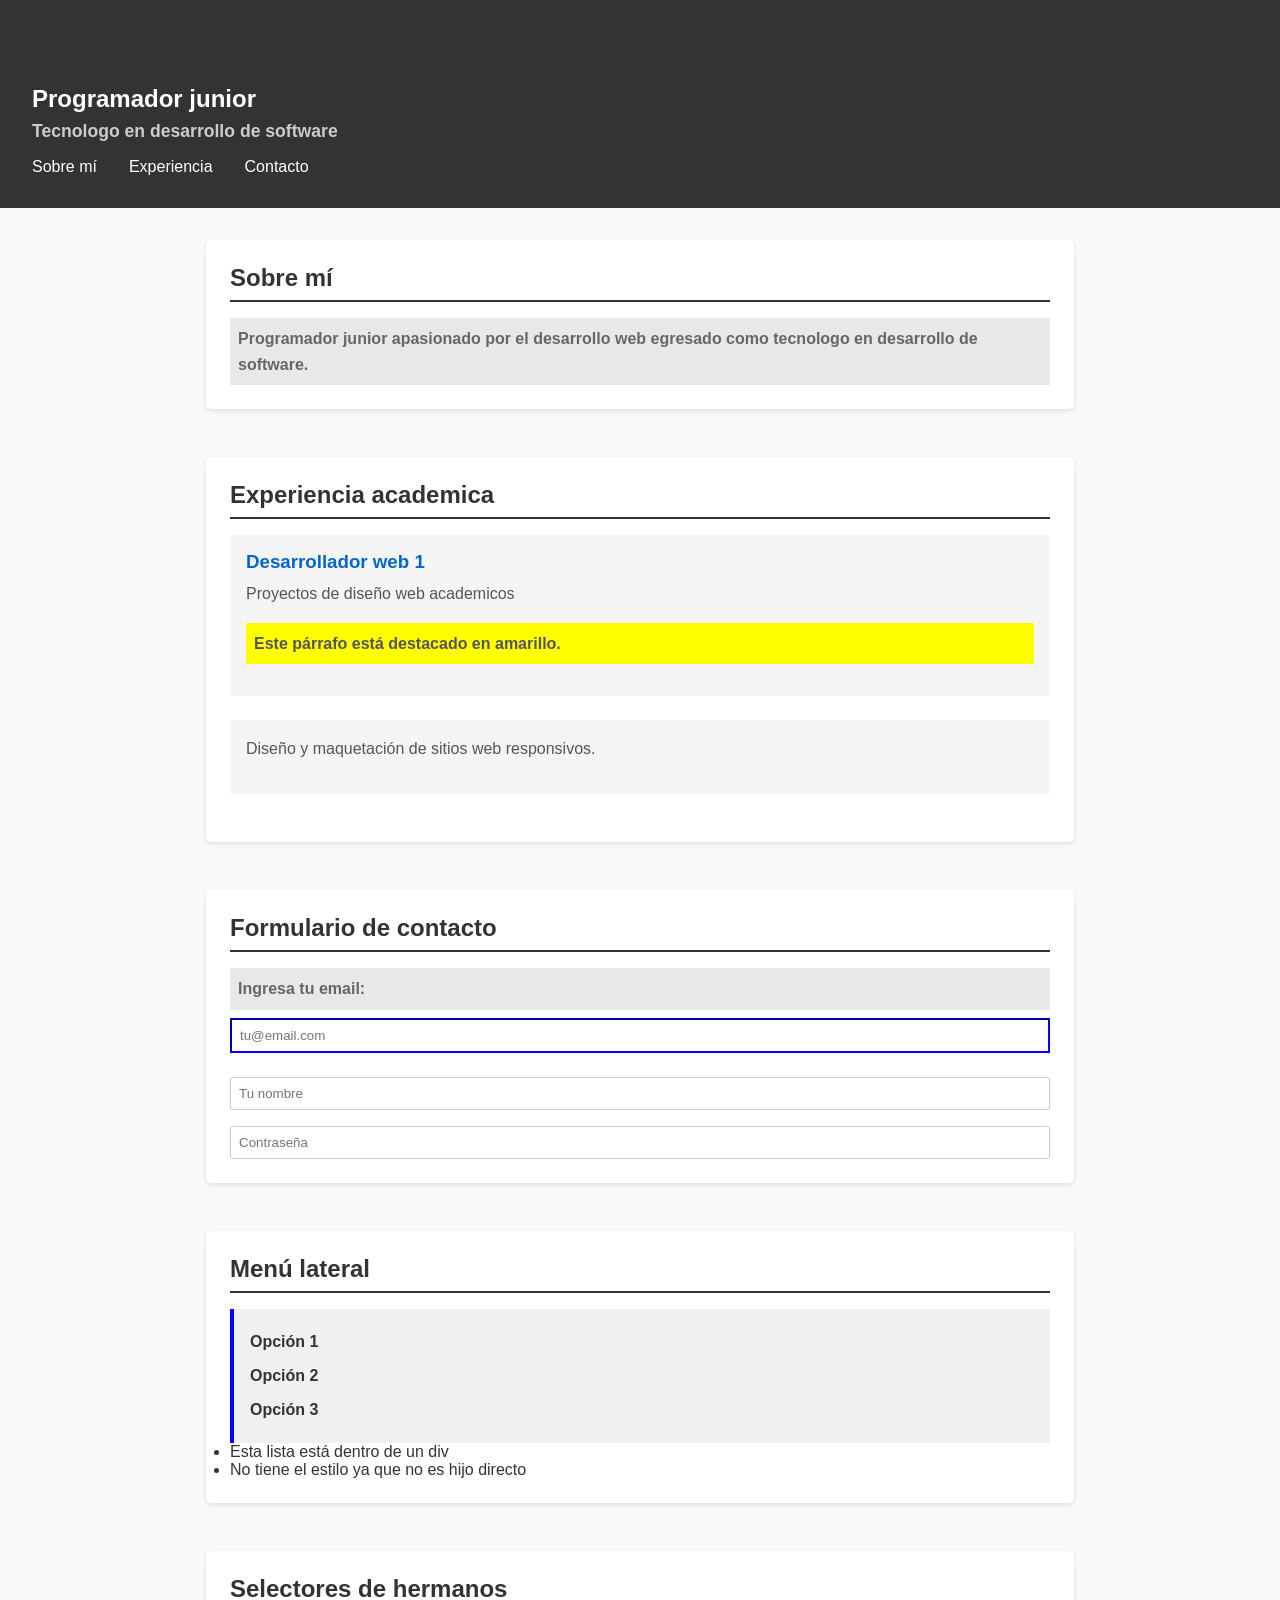
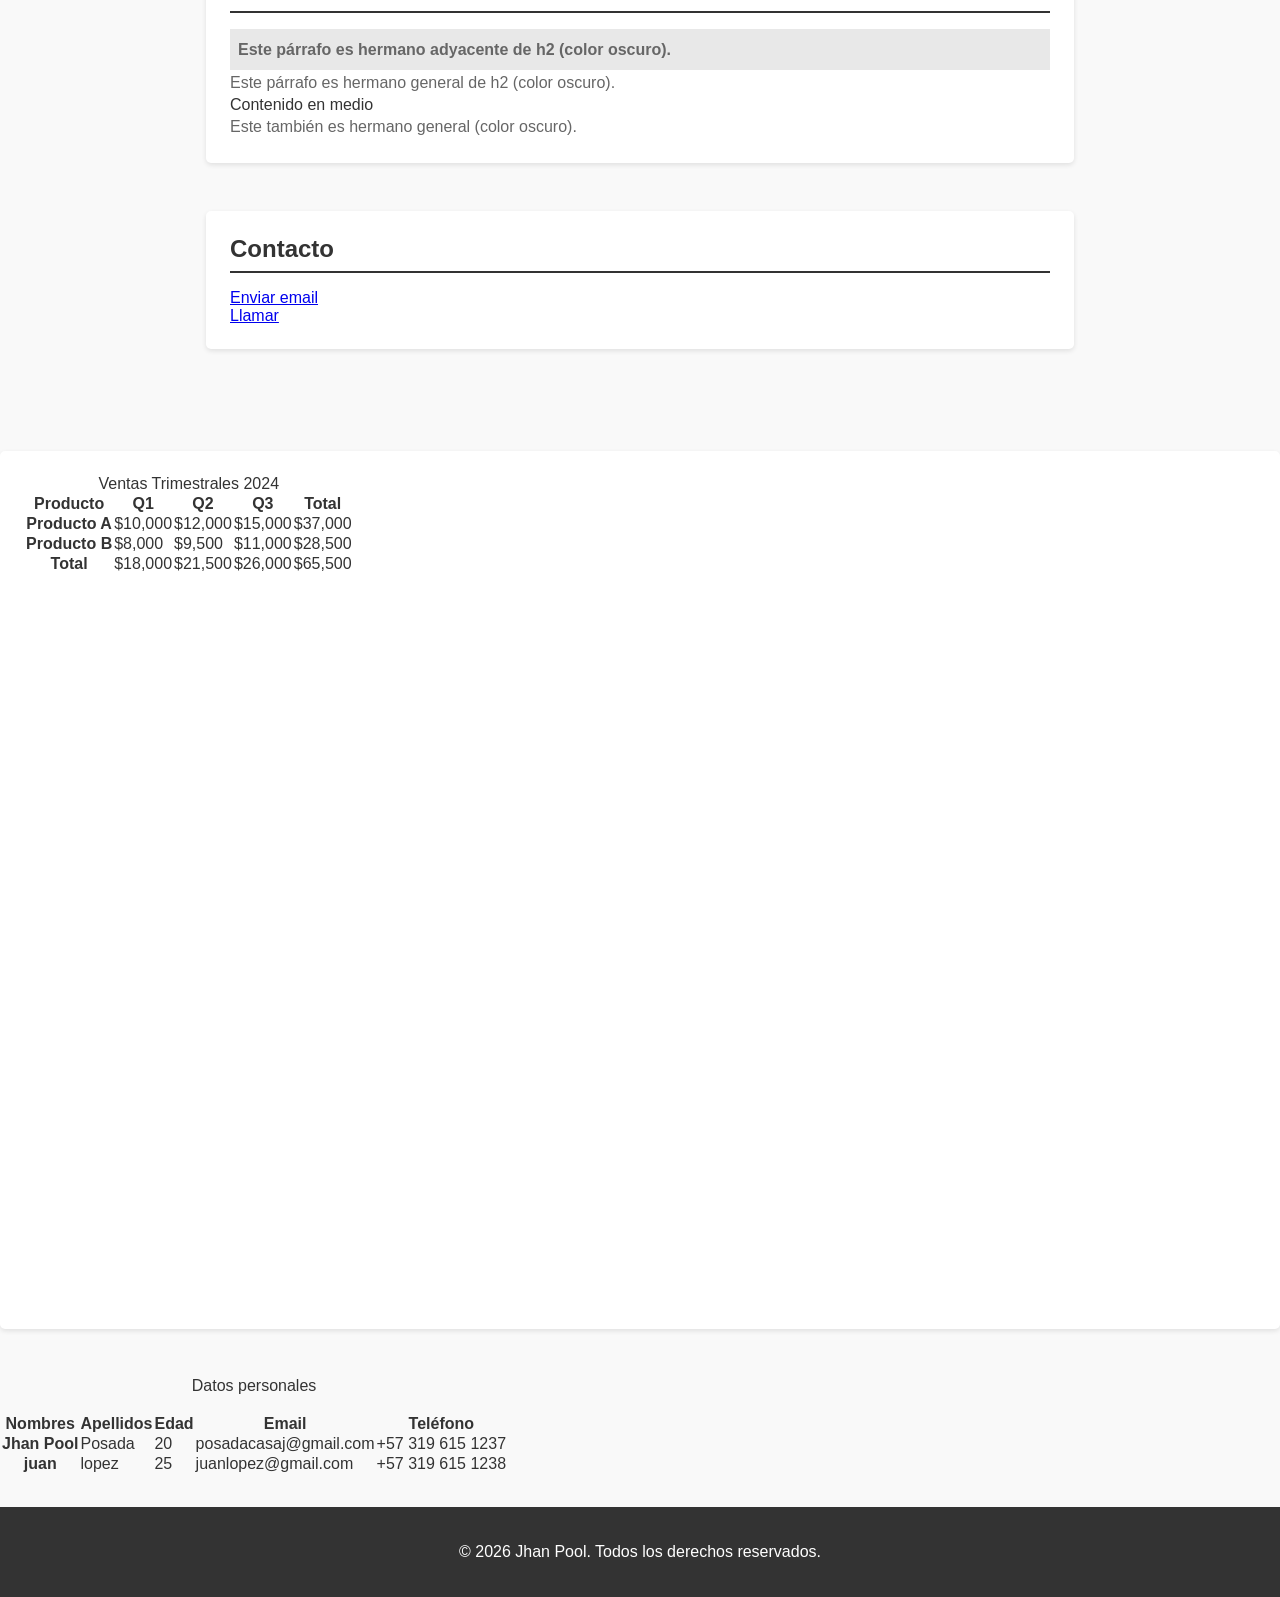
<file: index.html>
<!DOCTYPE html>
<html lang="es">
<head>
    <meta charset="UTF-8">
    <meta name="viewport" content="width=device-width, initial-scale=1.0">
    <title>Ejemplos de Selectores CSS</title>
    <link rel="stylesheet" href="css/styles.css">
</head>

<body>
    
<header>
    <h1 id="encabezado-principal">Jhan Pool posada</h1>
    <h2>Programador junior</h2>
    <h3>Tecnologo en desarrollo de software</h3>
    <nav>
        <ul>
            <li><a href="#sobre-mi">Sobre mí</a></li>
            <li><a href="#experiencia">Experiencia</a></li>
            <li><a href="#contacto">Contacto</a></li>
        </ul>
    </nav>
</header>

<main>
    <section id="sobre-mi">
        <h2>Sobre mí</h2>
        <p>Programador junior apasionado por el desarrollo web egresado como tecnologo en desarrollo de software.</p>
    </section>

    <section id="experiencia">
        <h2>Experiencia academica</h2>
        <div class="contenedor">
            <article>
                <h3>Desarrollador web 1</h3>
                <p>Proyectos de diseño web academicos</p>
                <p class="destacado">Este párrafo está destacado en amarillo.</p>
            </article>
            <article>
                <p>Diseño y maquetación de sitios web responsivos.</p>
            </article>
        </div>
    </section>

    <section id="formulario">
        <h2>Formulario de contacto</h2>
        <p>Ingresa tu email:</p>
        <form>
            <input type="email" placeholder="tu@email.com">
            <input type="text" placeholder="Tu nombre">
            <input type="password" placeholder="Contraseña">
        </form>
    </section>

    <section id="sidebar-ejemplo">
        <h2>Menú lateral</h2>
        <div class="sidebar">
            <ul>
                <li>Opción 1</li>
                <li>Opción 2</li>
                <li>Opción 3</li>
            </ul>
            <div>
                <ul>
                    <li>Esta lista está dentro de un div</li>
                    <li>No tiene el estilo ya que no es hijo directo</li>
                </ul>
            </div>
        </div>
    </section>

    <section id="selectores-hermanos">
        <h2>Selectores de hermanos</h2>
        <p>Este párrafo es hermano adyacente de h2 (color oscuro).</p>
        <p>Este párrafo es hermano general de h2 (color oscuro).</p>
        <div>Contenido en medio</div>
        <p>Este también es hermano general (color oscuro).</p>
    </section>

    <section id="contacto">
        <h2>Contacto</h2>
        <a href="mailto:posadacasaj@gmail.com">Enviar email</a>
        <br>
        <a href="tel:+573196151237">Llamar</a>
    </section>
</main>



<br><br><br>
<section id ="tablas">
    <table>
    <caption>Ventas Trimestrales 2024</caption>
    <thead>
        <tr>
            <th scope="col">Producto</th>
            <th scope="col">Q1</th>
            <th scope="col">Q2</th>
            <th scope="col">Q3</th>
            <th scope="col">Total</th>
        </tr>
    </thead>
    <tbody>
        <tr>
            <th scope="row">Producto A</th>
            <td>$10,000</td>
            <td>$12,000</td>
            <td>$15,000</td>
            <td>$37,000</td>
        </tr>
        <tr>
            <th scope="row">Producto B</th>
            <td>$8,000</td>
            <td>$9,500</td>
            <td>$11,000</td>
            <td>$28,500</td>
        </tr>
    </tbody>
    <tfoot>
        <tr>
            <th scope="row">Total</th>
            <td>$18,000</td>
            <td>$21,500</td>
            <td>$26,000</td>
            <td>$65,500</td>
        </tr>
    </tfoot>
</table>

<br><br><br><br>
<iframe src="https://confa.co" frameborder="0" width="100%" height="600"></iframe>
<br><br><br><br>
</section>



<table>
    <caption>Datos personales</caption>

    <thead>
        <tr>
            <th scope="col" ><br>Nombres</th>
            <th scope="col"><br>Apellidos</th>
            <th scope="col"><br>Edad</th>
            <th scope="col"><br>Email</th>
            <th scope="col"><br>Teléfono</th>
        </tr>


    </thead>
    <tbody>
        <tr>
            <th scope="row">Jhan Pool</th>
            <td>Posada</td>
            <td>20</td>
            <td>posadacasaj@gmail.com</td>
            <td>+57 319 615 1237</td>
        </tr>
        <tr>
            <th scope="row">juan</th>
            <td>lopez</td>
            <td>25</td>
            <td>juanlopez@gmail.com</td>
            <td>+57 319 615 1238</td>
        </tr>
    </tbody>
    <tfoot>
    </tfoot>
</table>
<footer>
    <p>&copy; 2026 Jhan Pool. Todos los derechos reservados.</p>
</footer>
</main>

</body>
</html>
</file>
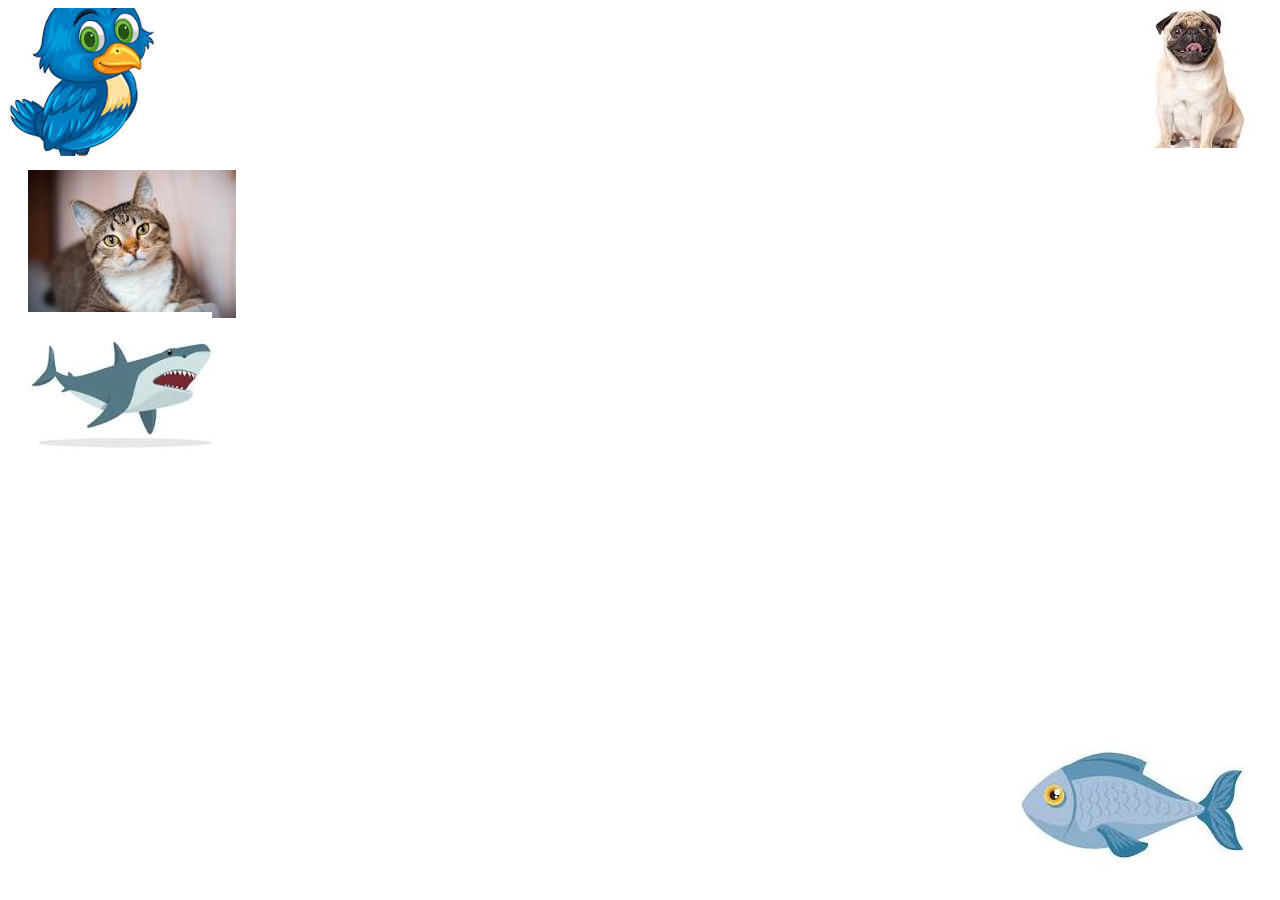
<file: ejemplo2/index.html>
<!DOCTYPE html>
<html lang="en">
<head>
    <meta charset="UTF-8">
    <meta name="viewport" content="width=device-width, initial-scale=1.0">
    <link rel="stylesheet" href="Styles.css">
    <title>Ejemplos Posicionamiento</title>
</head>
<body>
    <div class="estatico">
        <img src="src/img/descargar.jpg" alt="este pajaro es estatico">
    </div>
    <div class="relativo">
        <img src="src/img/gato.jpg" alt="este gato es relativo">
    </div>
    <div class="absoluto">
        <img src="src/img/perro.jpg" alt="este perro es absoluto">
    </div>
    <div class="fijo">
        <img src="src/img/pescado.jpg" alt="este pescado es fijo">
    </div>
    <div class="pegajoso">
        <img src="src/img/tiburon.jpg" alt="este tiburon es pegajoso">
    </div>
</body>
</html>
</file>
<file: css/styles.css>
* {
    box-sizing: border-box;
    margin: 0;
    padding: 0;
}

p {
    line-height: 1.6;
}

.destacado {
    background-color: yellow;
    padding: 0.5rem;
    font-weight: bold;
}

#encabezado-principal {
    font-size: 2.5rem;
    color: #333;
    margin-bottom: 0.5rem;
}

input[type="email"] {
    border-color: blue;
    border-width: 2px;
    padding: 0.5rem;
    margin: 0.5rem 0;
}

.contenedor p {
    margin-bottom: 1rem;
    color: #555;
}

.sidebar > ul {
    list-style: none;
    background-color: #f0f0f0;
    padding: 1rem;
    border-left: 4px solid blue;
}

.sidebar > ul li {
    padding: 0.5rem 0;
    font-weight: bold;
}

h2 + p {
    font-weight: bold;
    color: #000;
    background-color: #e8e8e8;
    padding: 0.5rem;
}

h2 ~ p {
    color: #666;
}

body {
    font-family: Arial, sans-serif;
    background-color: #f9f9f9;
    color: #333;
}

header {
    background-color: #333;
    color: white;
    padding: 2rem;
    margin-bottom: 2rem;
}

header h2 {
    font-size: 1.5rem;
    margin-top: 0.5rem;
}

header h3 {
    font-size: 1.1rem;
    margin-top: 0.5rem;
    color: #ccc;
}

nav ul {
    list-style: none;
    display: flex;
    gap: 2rem;
    margin-top: 1rem;
}

nav a {
    color: white;
    text-decoration: none;
    transition: color 0.3s;
}

nav a:hover {
    color: #ffcc00;
}

main {
    max-width: 900px;
    margin: 0 auto;
    padding: 0 1rem;
}

section {
    margin-bottom: 3rem;
    padding: 1.5rem;
    background-color: white;
    border-radius: 5px;
    box-shadow: 0 2px 5px rgba(0, 0, 0, 0.1);
}

section h2 {
    color: #333;
    margin-bottom: 1rem;
    border-bottom: 2px solid #333;
    padding-bottom: 0.5rem;
}

article {
    margin-bottom: 1.5rem;
    padding: 1rem;
    background-color: #f5f5f5;
    border-radius: 3px;
}

article h3 {
    color: #0066cc;
    margin-bottom: 0.5rem;
}

form {
    display: flex;
    flex-direction: column;
    gap: 1rem;
}

input[type="text"],
input[type="password"] {
    border: 1px solid #ccc;
    padding: 0.5rem;
    border-radius: 3px;
}

footer {
    background-color: #333;
    color: white;
    text-align: center;
    padding: 2rem;
    margin-top: 2rem;
}
</file>
<file: ejemplo2/Styles.css>
/* Estático (por defecto) */
.estatico {
    position: static;
}

/* Relativo - se mueve desde su posición original */
.relativo {
    position: relative;
    top: 10px;
    left: 20px;
    z-index: 1;
}

/* Absoluto - se posiciona respecto al contenedor posicionado más cercano */
.absoluto {
    position: absolute;
    top: 0;
    right: 0;
    z-index: 10;
}

/* Fijo - se posiciona respecto al viewport */
.fijo {
    position: fixed;
    bottom: 20px;
    right: 20px;
    z-index: 1000;
}

/* Pegajoso - combina relative y fixed */
.pegajoso {
    position: sticky;
    top: 0;
    z-index: 100;
}
</file>
